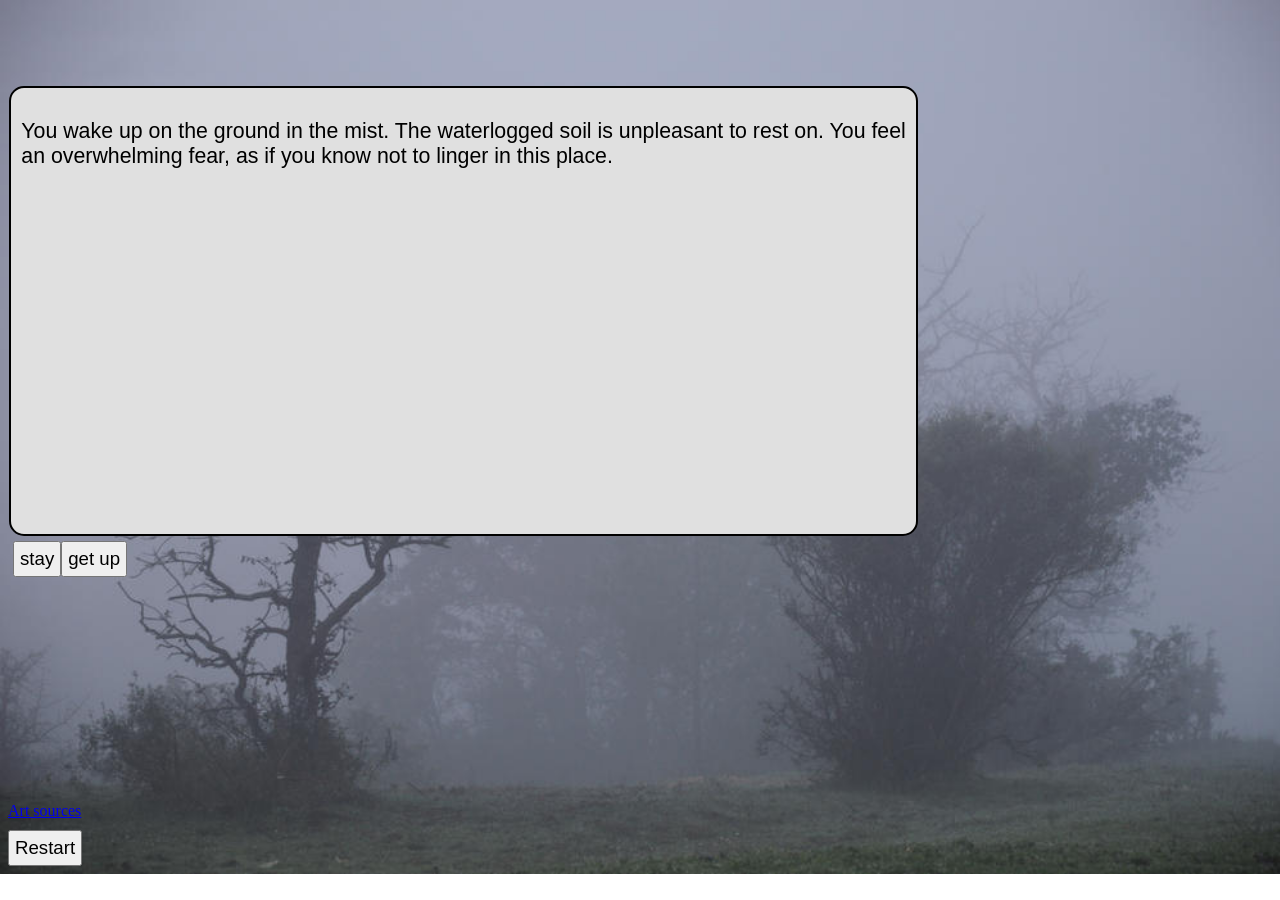
<file: index.html>
<!DOCTYPE html>
<html lang="en">

<head>
    <meta charset="UTF-8">
    <meta name="viewport" content="width=device-width, initial-scale=1.0">
    <title>???</title>
    <script src="helper-functions.js"></script>
    <script src="script.js" defer></script>
    <script src="dialogue.js"></script>
    <script src="gear.js"></script>
    <script src="player.js"></script>
    <script src="events.js" defer></script>
    <link rel="stylesheet" href="styles.css">
</head>

<body>
    <div>
        <div id="top-bar">
            <div id="steps-display" class="inline card">
                <p>Steps Taken: </p>
                <p id="steps">0</p>
            </div>
            <div id="health-display" class="inline card">
                <p id="health"></p>
                <img src="images/main-icons/heart.png" alt="health icon" id="heart-icon" />
            </div>
        </div>
        <div class="horizontal-flex">
            <div id="narration-box">
                <p id="narration-text"></p>
            </div>
            <div id="inventory-box">
                <div class="inventory-display">
                    <h2>Inventory</h2>
                    <div class="inline" id="money-display">
                        <p id="money"></p>
                        <img src="images/main-icons/quest_icon_03.png" alt="money icon" id="money-icon" />
                    </div>

                </div>
                <div class="inventory-display">
                    <p>Head:</p>
                    <div class="inline">
                        <p id="head-equipped">Empty</p>
                        <img src="images/gear/no-helmet-edit.png" class="gear-icons" id="helmet-icon">
                    </div>
                </div>
                <div class="inventory-display">
                    <p>Body:</p>
                    <div class="inline">
                        <p id="body-equipped">Muddy Clothes</p>
                        <img src="images/gear/muddy-shirt-edit.png" class="gear-icons" id="body-icon">
                    </div>

                </div>
                <div class="inventory-display">
                    <p>Feet:</p>
                    <div class="inline">
                        <p id="feet-equipped">Split Shoes</p>
                        <img src="images/gear/damaged-boot-edit.png" class="gear-icons" id="shoe-icon">
                    </div>
                </div>
                <div class="inventory-display">
                    <p>Equipped:</p>
                    <div class="inline">
                        <p id="equipped">Empty</p>
                        <img src="images/gear/empty-symbol.png" class="gear-icons" id="equipped-icon">
                    </div>
                </div>
                <div id="inventory-list" class="inline">
                    <p>Inventory:</p>
                </div>
            </div>
        </div>
        <div id="button-bar">

        </div>
        <div>
            <button id="step-button">Take a Step</button>
        </div>
        <div id="animation-bar">
            <img id="running-figure" src="images/figure-running/1.png">
            <img id="running-monster" src="images/monster-running/1.png">
        </div>
    </div>
    <a href="sources.html"> Art sources</a>
    <button id="restart-button">Restart</button>
</body>

</html>
</file>
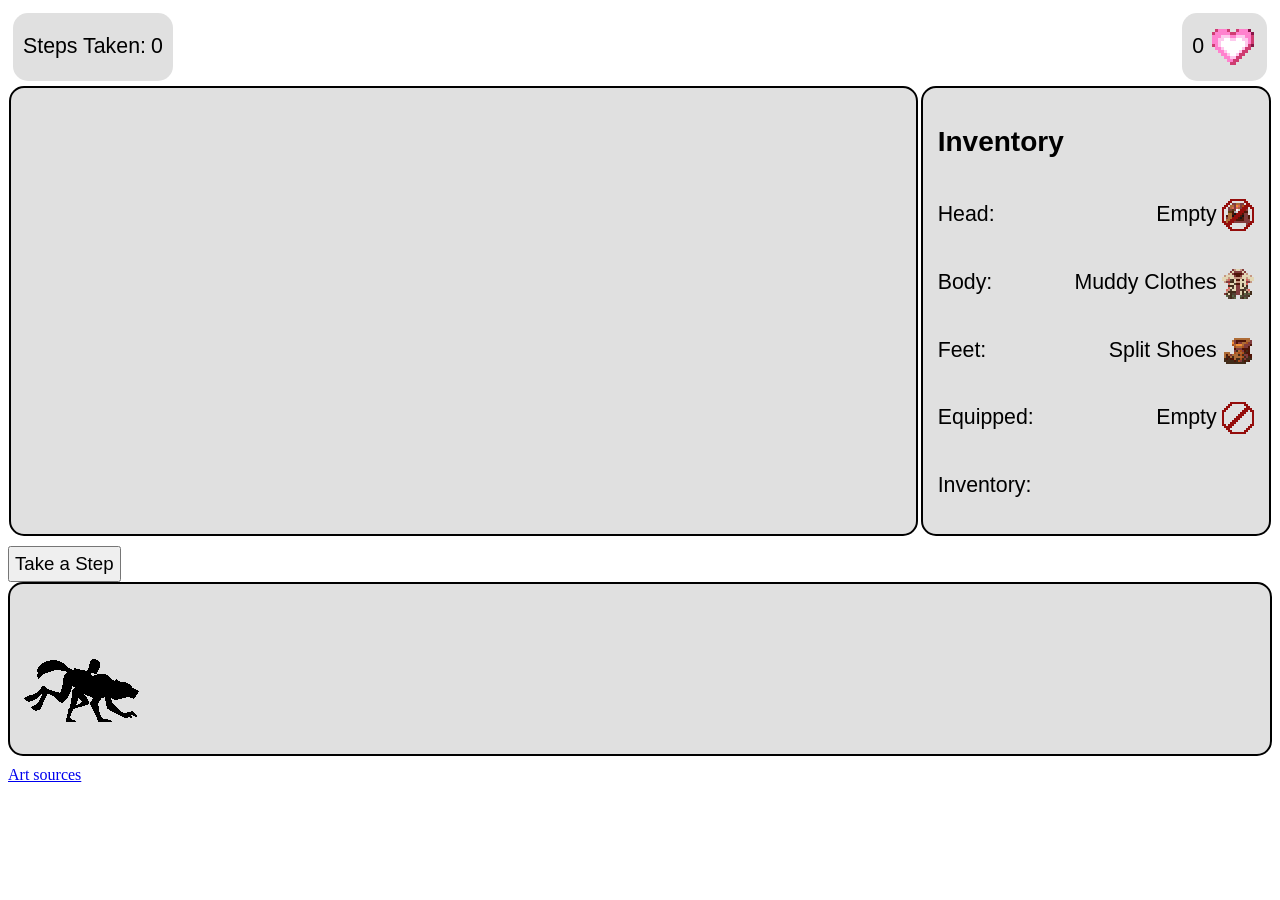
<file: home.html>
<!DOCTYPE html>
<html lang="en">

<head>
    <meta charset="UTF-8">
    <meta name="viewport" content="width=device-width, initial-scale=1.0">
    <title>???</title>
    <script src="script.js" defer></script>
    <script src="dialogue.js"></script>
    <script src="events.js" defer></script>
    <link rel="stylesheet" href="styles.css">
</head>

<body>
    <div>
        <div id="top-bar">
            <div id="steps-display" class="inline card">
                <p>Steps Taken: </p>
                <p id="steps">0</p>
            </div>
            <div id="health-display" class="inline card">
                <p id="health">0</p>
                <img src="images/heart.png" alt="health icon" id="heart-icon" />
            </div>
        </div>
        <div class="horizontal-flex">
            <div id="narration-box">
                <p id="narration-text"></p>
            </div>
            <div id="inventory-box">
                <h2>Inventory</h2>
                <div class="inventory-display">
                    <p>Head:</p>
                    <div class="inline">
                        <p id="head-equipped">Empty</p>
                        <img src="images/no-helmet-edit.png" class="gear-icons" id="helmet-icon">
                    </div>
                </div>
                <div class="inventory-display">
                    <p>Body:</p>
                    <div class="inline">
                        <p id="body-equipped">Muddy Clothes</p>
                        <img src="images/muddy-shirt-edit.png" class="gear-icons" id="body-icon">
                    </div>

                </div>
                <div class="inventory-display">
                    <p>Feet:</p>
                    <div class="inline">
                        <p id="feet-equipped">Split Shoes</p>
                        <img src="images/damaged-boot-edit.png" class="gear-icons" id="shoe-icon">
                    </div>
                </div>
                <div class="inventory-display">
                    <p>Equipped:</p>
                    <div class="inline">
                        <p id="equipped">Empty</p>
                        <img src="images/empty-symbol.png" class="gear-icons" id="equipped-icon">
                    </div>
                </div>
                <p>Inventory:</p>
                <p id="inventory-list"></p>
            </div>
        </div>
        <div id="button-bar">

        </div>
        <div>
            <button id="step-button">Take a Step</button>
        </div>
        <div id="animation-bar">
            <img id="running-figure" src="images/figure-running/1.png">
            <img id="running-monster" src="images/monster-running/1.png">
        </div>
    </div>
    <a href="sources.html"> Art sources</a>
</body>

</html>
</file>
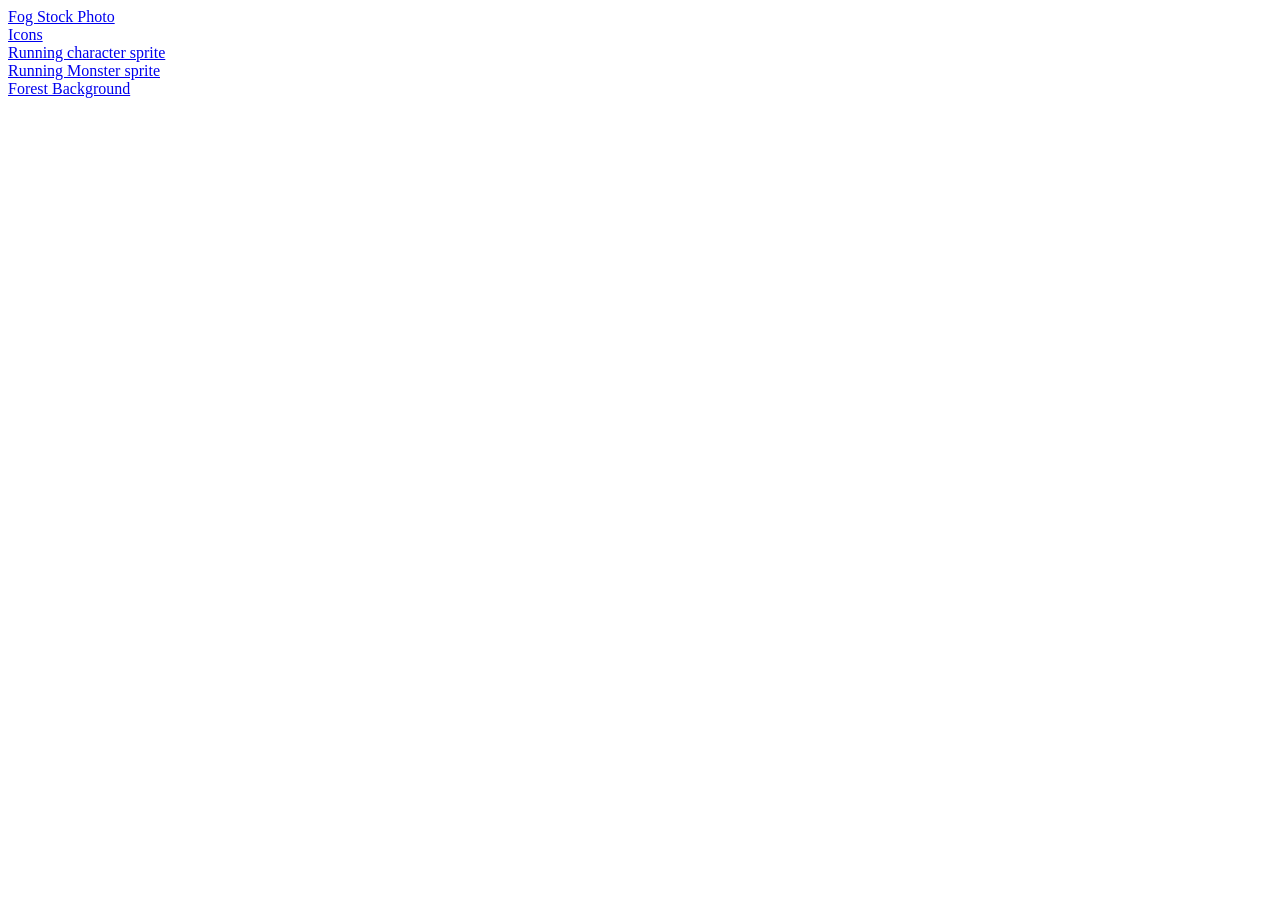
<file: sources.html>
<!DOCTYPE html>
<html lang="en">

<head>
    <meta charset="UTF-8">
    <meta name="viewport" content="width=device-width, initial-scale=1.0">
    <link rel="stylesheet" href="styles.css">
    <title>Sources</title>
</head>

<body>
    <div class="vertical-flex">
        <a href="https://www.deviantart.com/kijanikinyonga/art/Fog-Landscape-STOCK-669701300">Fog Stock Photo</a>
        <a href="https://www.deviantart.com/7soul1/art/16x16-RPG-Icons-Pack-1-Free-Sample-467188465">Icons</a>
        <a href="https://craftpix.net/freebies/free-pixel-art-prototype-character-sprites/">Running character sprite</a>
        <a href="https://craftpix.net/freebies/free-werewolf-sprite-sheets-pixel-art/">Running Monster sprite</a>
        <a href="https://www.deviantart.com/royalemphasis/art/Free-Use-Wallpaper-Background-1208579716">Forest
            Background</a>
    </div>

</body>

</html>
</file>
<file: styles.css>
:root {
  --box-background: #e0e0e0;
  --item-hover: #ede8a1;
}

body {
    display: flex;
    flex-direction: column;
    gap: 10px;
}

p{
    font-size: 16pt;
}
p, h2, button{
    font-family: "Century Gothic", "Lucida Grande", sans-serif;
}

button{
    font-size: 14pt;
    padding: 5px;
}

.horizontal-flex {
    display: flex;
    justify-content: space-around;
}

.vertical-flex {
    display: flex;
    flex-direction: column;
}

.inline {
    display: flex;
    gap: 5px;
    align-items: center;
}

#narration-box {
    border: 2px solid;
    padding: 10px;
    min-width: 70%;
    max-width: 70%;
    min-height: 20%;
    border-radius: 15px;
    background-color: var(--box-background);
}

#inventory-box {
    border: 2px solid;
    padding: 15px;
    min-width: 25%;
    max-width: 25%;
    min-height: 20%;
    border-radius: 15px;
    background-color: var(--box-background);
    font-size: 14pt;
}

.inventory-display {
    display: flex;
    justify-content: space-between;

}
.gear-icons{
    height: 32px;
    image-rendering: pixelated;
}

#top-bar {
    display: flex;
    justify-content: space-between;
    padding: 5px;
}

#heart-icon {
    height: 48px;
    image-rendering: pixelated;
}

#animation-bar {
    border: 2px solid;
    padding: 10px;
    min-height: 150px;
    max-width: 100%;
    border-radius: 15px;
    background-color: var(--box-background);
}
#running-figure{
    position: absolute;
}
#running-monster{
    position: absolute;
}
.card{
    padding-left: 10px;
    padding-right: 10px;
    border-radius: 15px;
    background-color: var(--box-background);
}
.item-card{
    border: 1px solid;
    padding: 5px;
    border-radius: 5px;
    background-color: var(--box-background);
}

.item-card:hover{
    background-color: var(--item-hover);
}

#button-bar{
    padding: 5px;
}

#restart-button{
    max-width: max-content;
}
</file>
